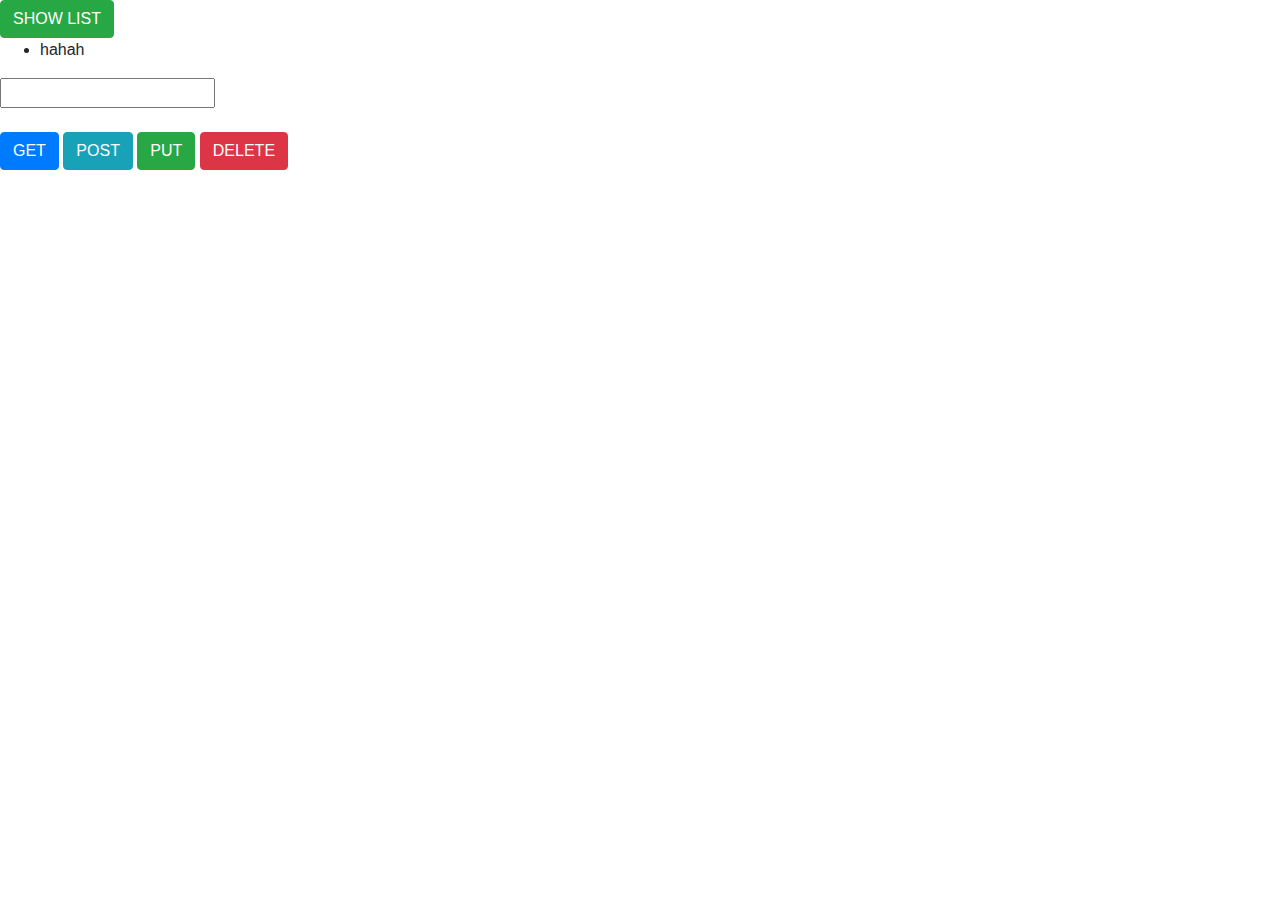
<file: Btap_api/index.html>
<!doctype html>
<html lang="en">
  <head>
    <title>Title</title>
    <!-- Required meta tags -->
    <meta charset="utf-8">
    <meta name="viewport" content="width=device-width, initial-scale=1, shrink-to-fit=no">

    <!-- Bootstrap CSS -->
    <link rel="stylesheet" href="https://stackpath.bootstrapcdn.com/bootstrap/4.3.1/css/bootstrap.min.css" integrity="sha384-ggOyR0iXCbMQv3Xipma34MD+dH/1fQ784/j6cY/iJTQUOhcWr7x9JvoRxT2MZw1T" crossorigin="anonymous">
  </head>
  <body>
    <button class="btn btn-success" id="btn_show">SHOW LIST</button>
<div id="list-data">
  <ul id="list">
    <li>hahah</li>
  </ul>
</div>
<div>
    <input type="text" id="text"> <br> <br>
    <button class="btn btn-primary" id="btn_get">GET</button>
    <button class="btn btn-info" id="btn_post">POST</button>
    <button class="btn btn-success" id="btn_put">PUT</button>
    <button class="btn btn-danger" id="btn_delete">DELETE</button>
</div>
    <!-- Optional JavaScript -->
    <!-- jQuery first, then Popper.js, then Bootstrap JS -->
  <script src="main.js"></script>
</body>
</html>
</file>
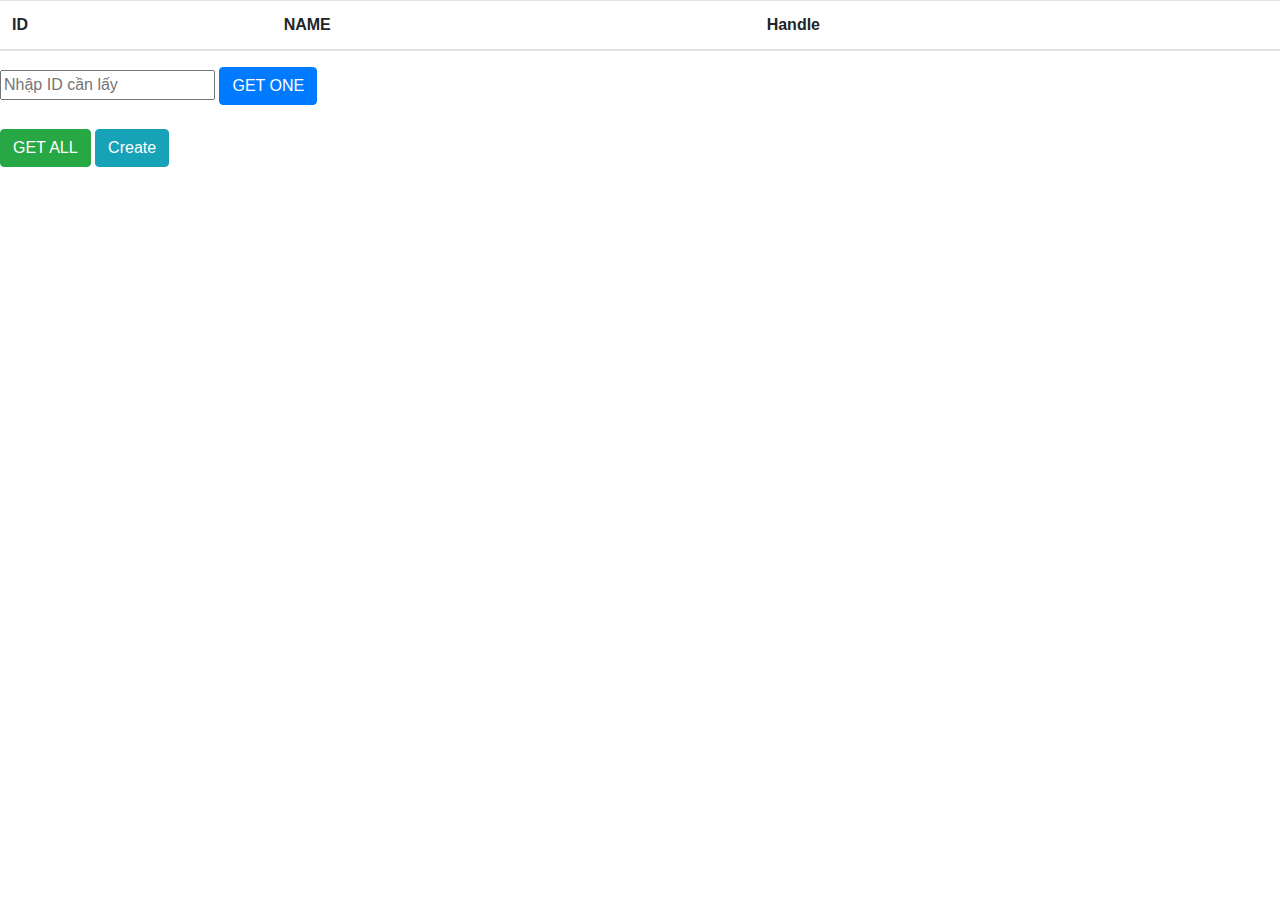
<file: Btap 1/Untitled-1.html>
<!doctype html>
<html lang="en">
  <head>
    <title>Title</title>
    <!-- Required meta tags -->
    <meta charset="utf-8">
    <meta name="viewport" content="width=device-width, initial-scale=1, shrink-to-fit=no">

    <!-- Bootstrap CSS -->
    <link rel="stylesheet" href="https://stackpath.bootstrapcdn.com/bootstrap/4.3.1/css/bootstrap.min.css" integrity="sha384-ggOyR0iXCbMQv3Xipma34MD+dH/1fQ784/j6cY/iJTQUOhcWr7x9JvoRxT2MZw1T" crossorigin="anonymous">
    <link rel="stylesheet" href="#list-data{.css">
  </head>
    <div id="list-data">
      <table class="table">
        <thead>
          <tr>
            <th scope="col">ID</th>
            <th scope="col">NAME</th>
            <th scope="col">Handle</th>
          </tr>
        </thead>
        <tbody id="ok">
          
        </tbody>
      </table>
    </div>
    
<div class="content">  
    <input type="text" id="text" placeholder="Nhập ID cần lấy">
    <button class="btn btn-primary" id="btn_get">GET ONE</button><br><br>
    <button class="btn btn-success" id="btn_show">GET ALL</button>
    <button class="btn btn-info" id="btn_create">Create</button> 


</div>
    <!-- Optional JavaScript -->
    <!-- jQuery first, then Popper.js, then Bootstrap JS -->
  <script src="const create = document.js"></script>
</body>
</html>
</file>
